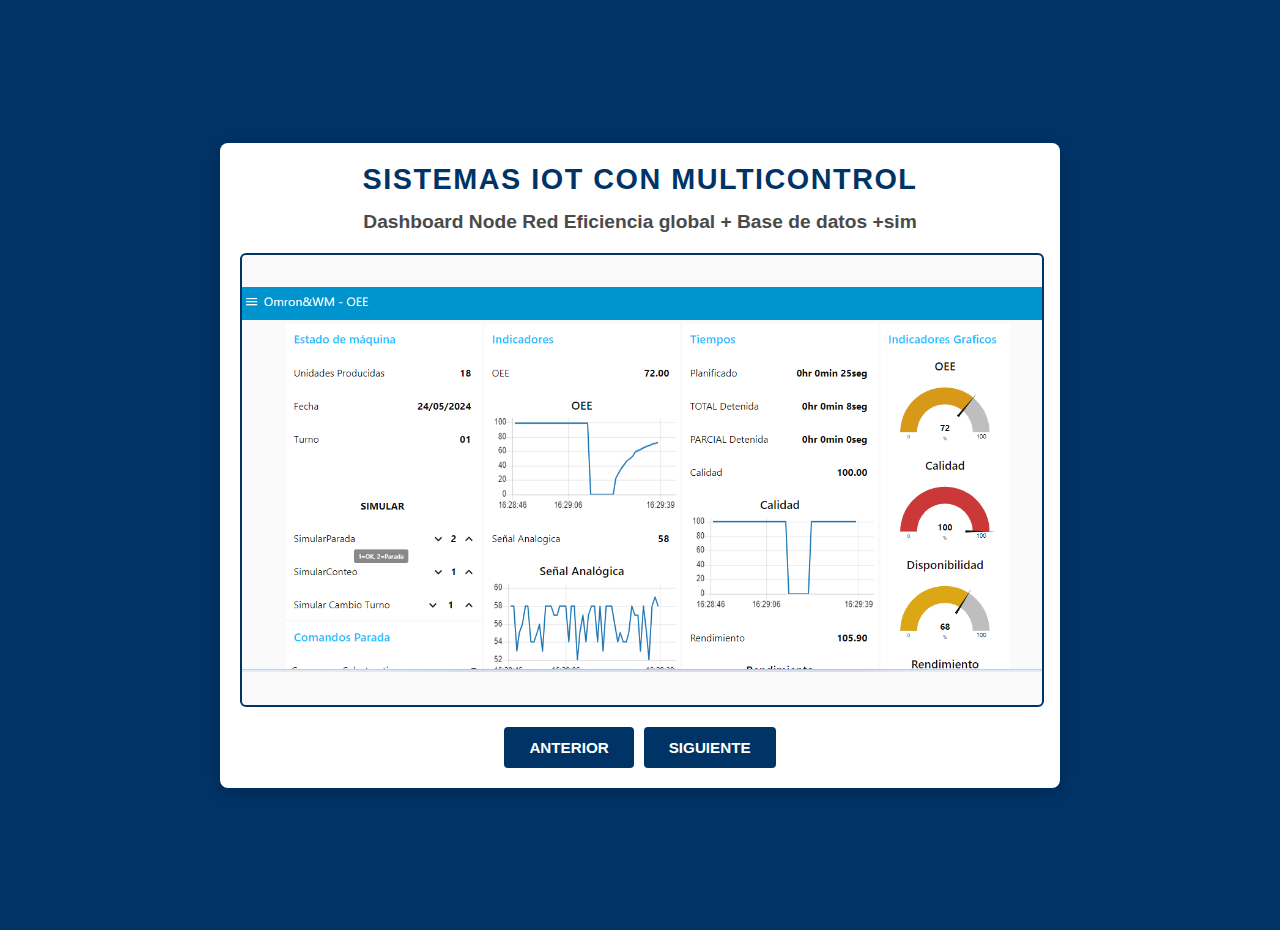
<file: Index.html>
<!DOCTYPE html>
<html lang="es">
<head>
    <meta charset="UTF-8">
    <meta name="viewport" content="width=device-width, initial-scale=1.0">
    <title>Sistemas IoT con Omron</title>
    <link rel="stylesheet" href="styles.css">
</head>
<body>
    <div id="presentacion">
        <div id="titulo">Sistemas IoT con Multicontrol</div>
        <div id="subtitulo"></div> <!-- Subtítulo para el nombre del archivo -->
        <div id="contenido"></div> <!-- Contenedor para imágenes y video -->
        <div id="navegacion">
            <button id="anteriorBtn">Anterior</button>
            <button id="siguienteBtn">Siguiente</button>
        </div>
        <button id="reiniciarBtn" class="oculto">Reiniciar Presentación</button> <!-- Botón de reinicio -->
    </div>
    <script src="script.js"></script>
</body>
</html>
</file>
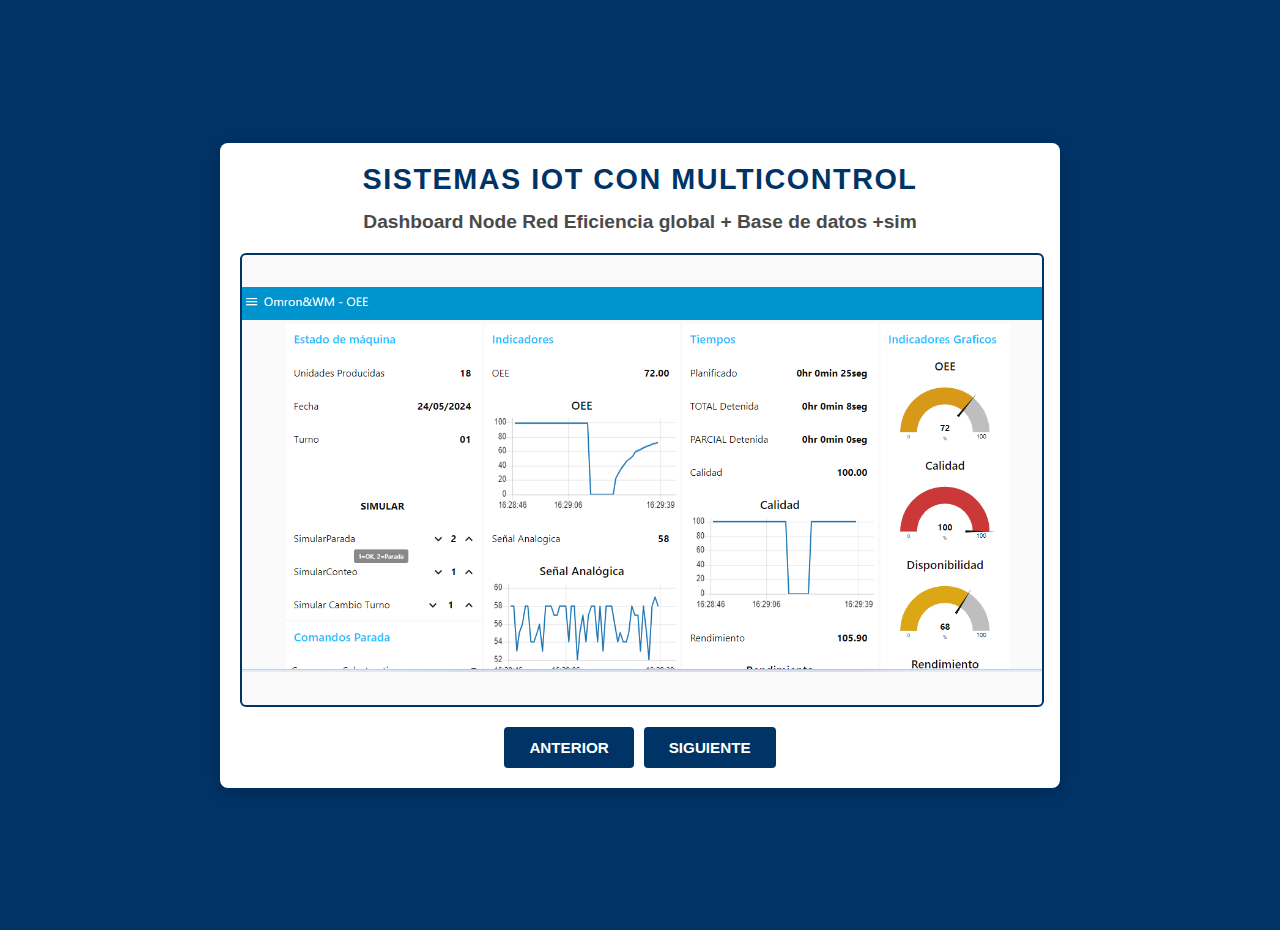
<file: index.html>
<!DOCTYPE html>
<html lang="es">
<head>
    <meta charset="UTF-8">
    <meta name="viewport" content="width=device-width, initial-scale=1.0">
    <meta name="description" content="Soluciones de Industria 4.0 en Multicontrol: IoT, automatización, SCADA y análisis de datos para la transformación digital">
    <meta name="keywords" content="Industria 4.0, IoT Industrial, Automatización, Node-RED, SCADA, PLC">
    <title>Sistemas IoT con Multicontrol</title>
    <link rel="stylesheet" href="styles.css">
</head>
<body>
    <div id="presentacion">
        <div id="titulo">Sistemas IoT con Multicontrol</div>
        <div id="subtitulo"></div>
        <div id="contenido"></div>
        <div id="navegacion">
            <button id="anteriorBtn">Anterior</button>
            <button id="siguienteBtn">Siguiente</button>
        </div>
        <button id="reiniciarBtn" class="oculto">Reiniciar</button>
    </div>
    <script src="script.js"></script>
</body>
</html>
</file>
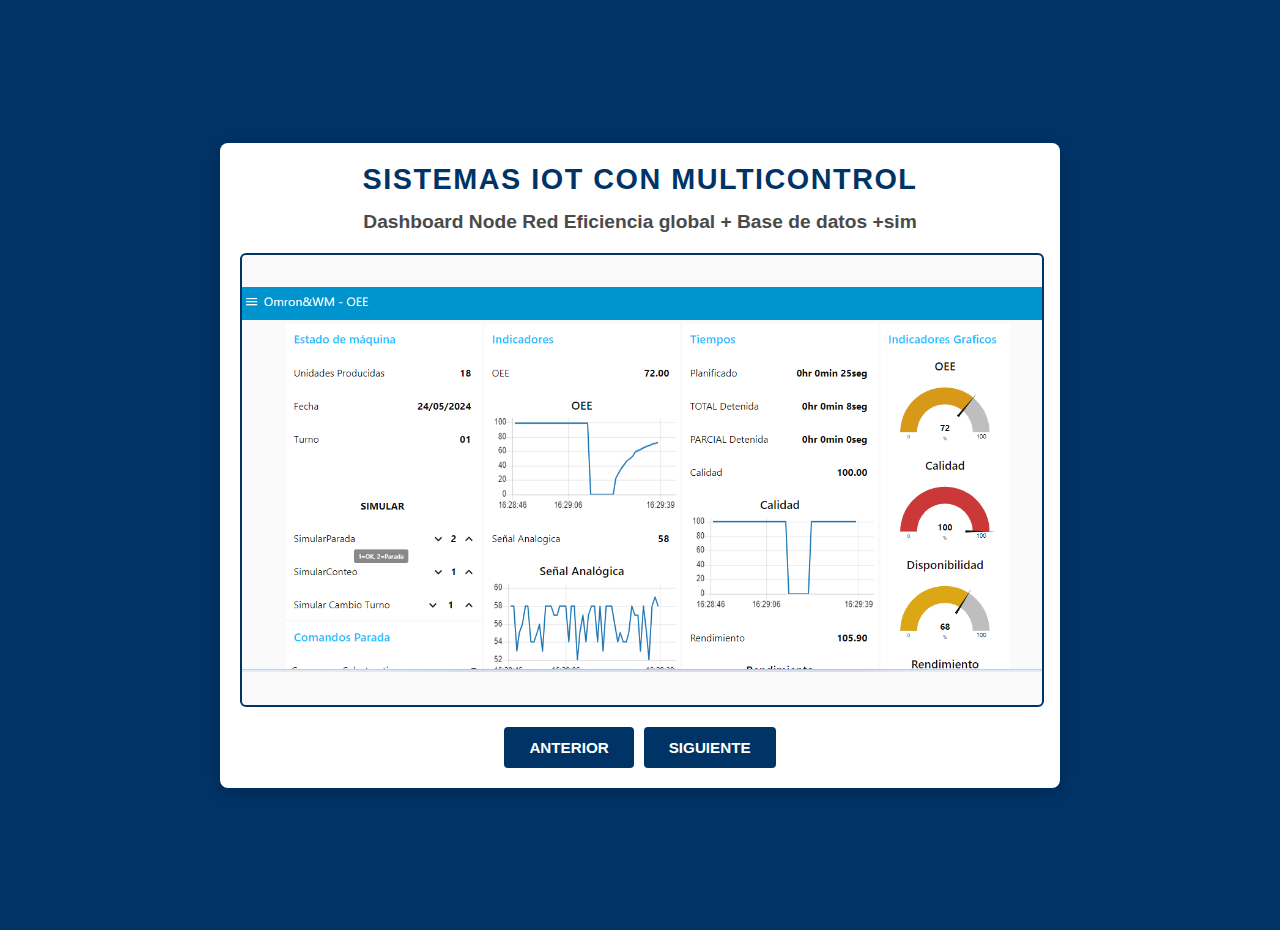
<file: Sistemas IoT Omron.html>
<!DOCTYPE html>
<html lang="es">
<head>
    <meta charset="UTF-8">
    <meta name="viewport" content="width=device-width, initial-scale=1.0">
    <title>Sistemas IoT con Omron</title>
    <link rel="stylesheet" href="styles.css">
</head>
<body>
    <div id="presentacion">
        <div id="titulo">Sistemas IoT con Multicontrol</div>
        <div id="subtitulo"></div> <!-- Subtítulo para el nombre del archivo -->
        <div id="contenido"></div> <!-- Contenedor para imágenes y video -->
        <div id="navegacion">
            <button id="anteriorBtn">Anterior</button>
            <button id="siguienteBtn">Siguiente</button>
        </div>
        <button id="reiniciarBtn" class="oculto">Reiniciar Presentación</button> <!-- Botón de reinicio -->
    </div>
    <script src="script.js"></script>
</body>
</html>
</file>
<file: styles.css>
/* Estilo Industrial 4.0 - Multicontrol */
body {
    font-family: 'Arial', sans-serif;
    display: flex;
    justify-content: center;
    align-items: center;
    min-height: 100vh;
    margin: 0;
    padding: 15px;
    background-color: #003366;
    color: #ffffff;
}

#presentacion {
    text-align: center;
    width: 100%;
    max-width: 800px;
    background: #ffffff;
    padding: 20px;
    border-radius: 8px;
    box-shadow: 0 4px 15px rgba(0, 0, 0, 0.2);
}

#titulo {
    font-size: 1.8rem;
    margin-bottom: 15px;
    color: #003366;
    text-transform: uppercase;
    letter-spacing: 1.5px;
    font-weight: 700;
}

#subtitulo {
    font-size: 1.2rem;
    margin-bottom: 20px;
    color: #4a4a4a;
    font-weight: 600;
}

#contenido {
    width: 100%;
    height: 50vh;
    min-height: 300px;
    display: flex;
    justify-content: center;
    align-items: center;
    overflow: hidden;
    background: #f9f9f9;
    border: 2px solid #003366;
    border-radius: 6px;
    position: relative;
}

#contenido img {
    max-width: 100%;
    max-height: 100%;
    width: auto;
    height: auto;
    display: none;
    object-fit: contain;
}

#contenido video {
    max-width: 100%;
    max-height: 100%;
    width: auto;
    height: auto;
    display: none;
    object-fit: contain;
    background: #000;
}

#navegacion {
    margin-top: 20px;
    display: flex;
    justify-content: center;
    gap: 10px;
}

button {
    padding: 12px 25px;
    font-size: 0.95rem;
    border: none;
    border-radius: 4px;
    cursor: pointer;
    transition: all 0.3s ease;
    background: #003366;
    color: #fff;
    text-transform: uppercase;
    font-weight: 600;
}

button:hover {
    background: #004488;
    transform: translateY(-2px);
}

.oculto {
    display: none;
}

@media (max-width: 768px) {
    #titulo { font-size: 1.4rem; }
    #subtitulo { font-size: 1rem; }
    #contenido { height: 40vh; min-height: 250px; }
}

@media (max-width: 480px) {
    #navegacion { flex-direction: column; }
    button { width: 100%; }
}
</file>
